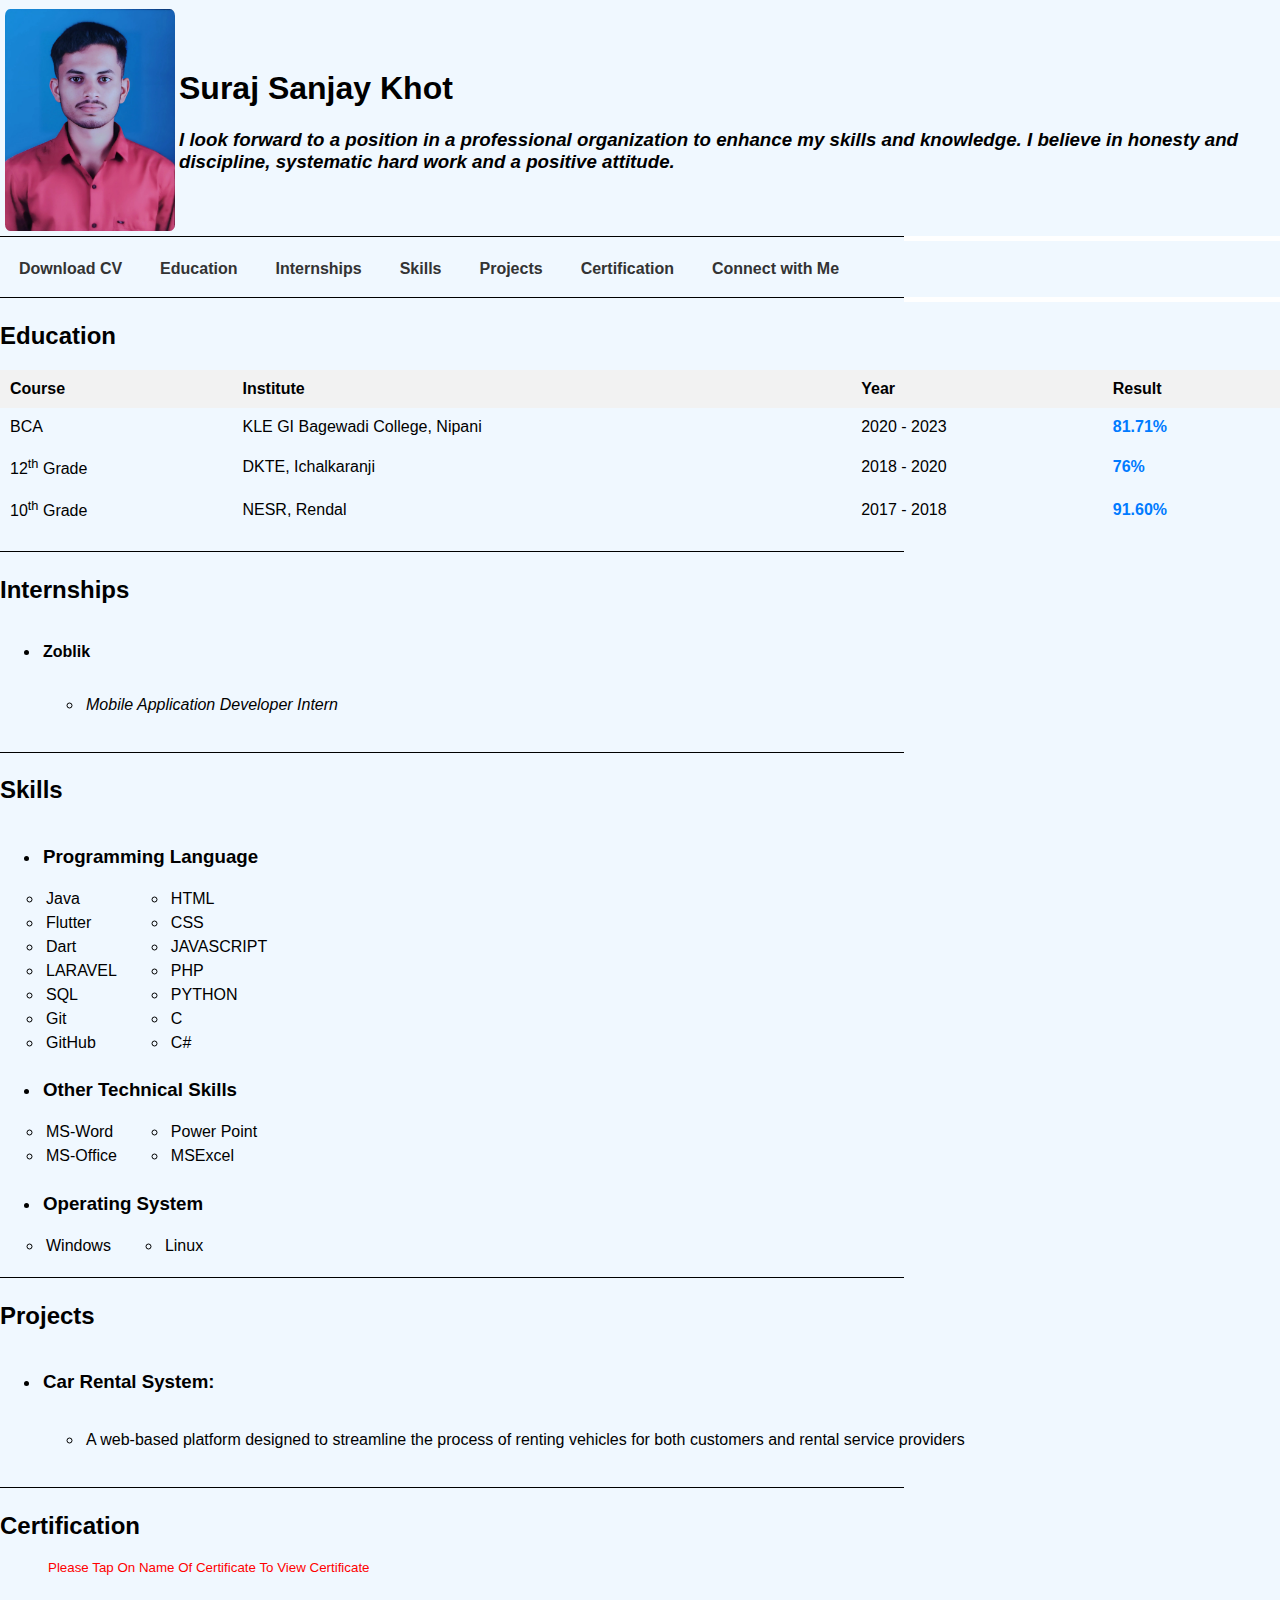
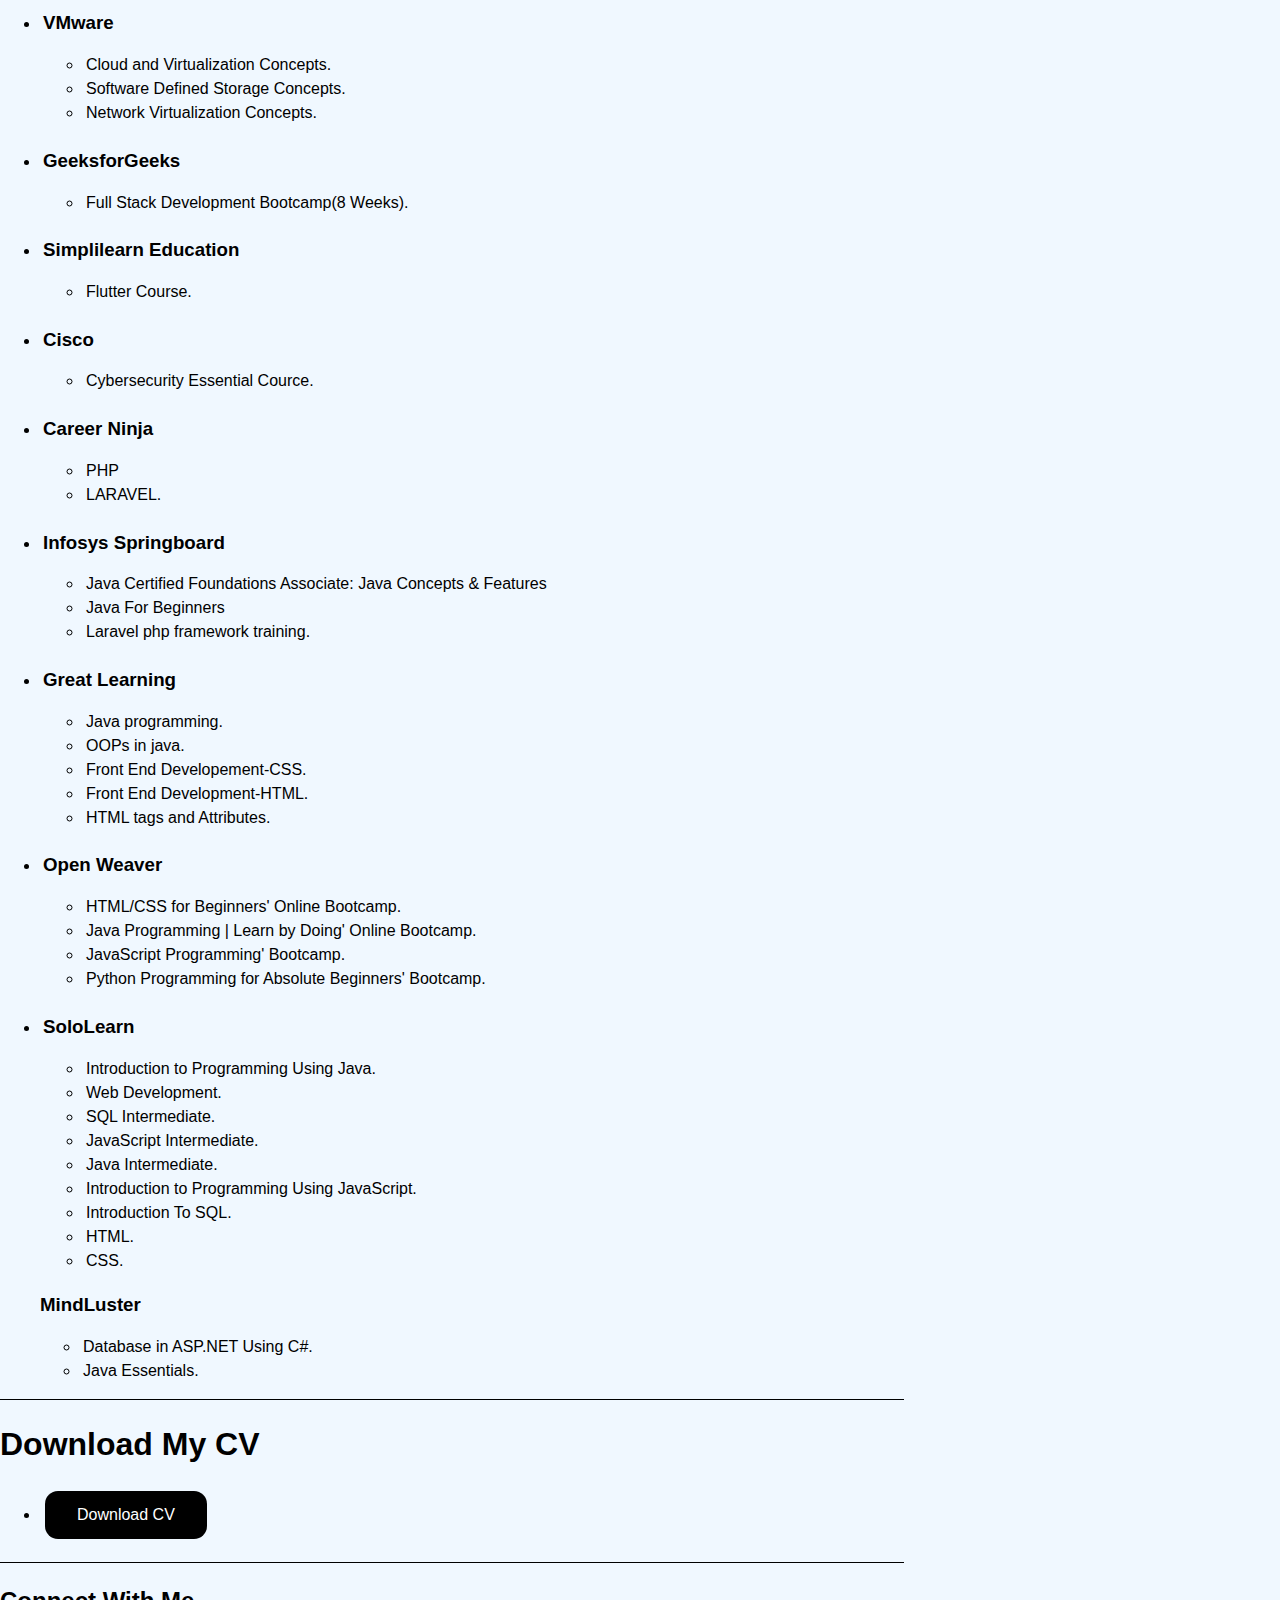
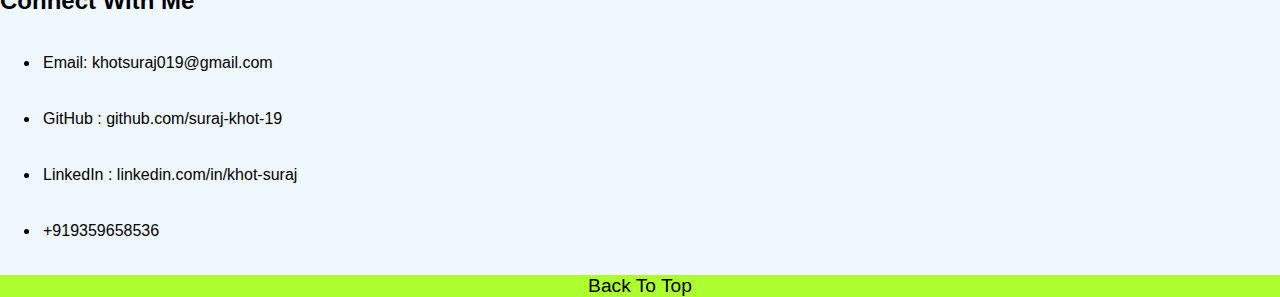
<file: index.html>
<!DOCTYPE html>
<html lang="en">

<head>
    <meta charset="UTF-8">
    <meta http-equiv="X-UA-Compatible" content="IE=edge">
    <meta name="viewport" content="width=device-width, initial-scale=1.0">
    <title>Suraj Resume</title>
    <link rel="stylesheet" href="style.css">
</head>

<body>
    <header>
        <div class="header-content">
            <table class="max">
                <td>
                    <a href="https://www.github.com/suraj-khot-19">
                        <img class="profile-image" src="the_suraj.png" alt="Suraj Khot Photo">
                    </a>
                </td>

                <div class="header-info">
                    <td>
                        <h1>Suraj Sanjay Khot</h1>
                        <p><i>
                                <h3>
                                    I look forward to a position in a professional organization to enhance my skills and knowledge. I believe in honesty and discipline, systematic hard work and a positive attitude.
                                </h3>
                            </i></p>
                    </td>
            </table>
        </div>
        </div>
        <hr>
        <div class="navigation">
            <nav>
                <ul>
                    <li><a href="#cv" class="hover-link">Download CV</a></li>
                    <li><a href="#education" class="hover-link">Education</a></li>
                    <li><a href="#internships" class="hover-link">Internships</a></li>
                    <li><a href="#skills" class="hover-link">Skills</a></li>
                    <li><a href="#projects" class="hover-link">Projects</a></li>
                    <li><a href="#Certificate" class="hover-link">Certification</a></li>
                    <li><a href="#contactme" class="hover-link">Connect with Me</a></li>
                    
                </ul>

            </nav>

        </div>
        <hr>
    </header>


    <!-- Header ends -->

    <main>

        <section id="education">
            <h2>Education</h2>
            <table class="table-hover">
                <tr>
                    <th>Course</th>
                    <th>Institute</th>
                    <th>Year</th>
                    <th>Result</th>
                </tr>
                <tr>
                    <td>BCA</td>
                    <td>KLE GI Bagewadi College, Nipani</td>
                    <td>2020 - 2023</td>
                    <td>81.71%</td>
                </tr>
                <tr>
                    <td>12<sup>th</sup> Grade</td>
                    <td>DKTE, Ichalkaranji</td>
                    <td>2018 - 2020</td>
                    <td>76%</td>
                </tr>
                <tr>
                    <td>10<sup>th</sup> Grade</td>
                    <td>NESR, Rendal</td>
                    <td>2017 - 2018</td>
                    <td>91.60%</td>
                </tr>
            </table>
            <div class="empty-space"></div>
        </section>
         
        <section id="internships">
            <hr>
            <h2>Internships</h2>
            <article>
                <ul>
                    <li>
                        <p><strong>Zoblik</strong></p>
                        <ul>
                            <li>
                                <p><i>Mobile Application Developer Intern</i></p>
                            </li>
                        </ul>
                    </li>
                </ul>
            </article>
            <hr>
        </section>

        <section id="skills">
            <h2>Skills</h2>
            <ul>
                <li>
                    <h3>Programming Language</h3>
                    <div class="skills-container">
                        <ul class="skills-list">
                            <li>Java</li>
                            <li>Flutter</li>
                            <li>Dart</li>
                            <li>LARAVEL</li>
                            <li>SQL</li>
                            <li>Git</li>
                            <li>GitHub</li>

                        </ul>
                        <ul class="skills-list">

                            <li>HTML</li>
                            <li>CSS</li>
                            <li>JAVASCRIPT</li>
                            <li>PHP</li>
                            <li>PYTHON</li>
                            <li>C</li>
                            <li>C#</li>
                        </ul>
                    </div>
                </li>
                <li>
                    <h3>Other Technical Skills</h3>
                    <div class="skills-container">
                        <ul class="skills-list">
                            <li>MS-Word</li>
                            <li>MS-Office</li>
                        </ul>
                        <ul class="skills-list">
                            <li>Power Point</li>
                            <li>MSExcel</li>
                        </ul>
                </li>
                <li>
                    <h3>Operating System</h3>
                    <div class="skills-container">
                        <ul class="skills-list">
                            <li>Windows</li>
                        </ul>
                        <ul class="skills-list">
                            <li>Linux</li>
                        </ul>
                </li>
            </ul>
            <hr>
        </section>
        <section id="projects">
            <h2>Projects</h2>
            <ul>
                <li>
                    <article>
                        <h3>Car Rental System:
                        </h3>

                        <ul>
                            <li>
                                <p>A web-based platform designed to
                                    streamline the process of renting vehicles for
                                    both customers and rental service providers</p>
                            </li>

                        </ul>
                    </article>
                </li>

            </ul>
            <hr>
        </section>
    </main>

    <section id="Certificate">
        <h2>Certification</h2>
        <p style="color: red; font-size: smaller;padding-left: 3rem;">Please Tap On Name Of Certificate To View
            Certificate</p>
        <ul>
            <li>
                <!-- 1 -->
                <h3>VMware
                </h3>

                <ul>
                    <a href="https://www.credly.com/badges/5b62bd49-ed0d-4b92-8cfe-fcea0c527d5b/public_url"
                        class="certify">
                        <li>Cloud and Virtualization Concepts.</li>
                    </a>
                    <a href="https://www.credly.com/badges/84878298-c2c9-47dd-a657-818710861389/public_url"
                        class="certify">
                        <li>Software Defined Storage Concepts.
                        </li>
                    </a>
                    <a href="https://www.credly.com/badges/7fc0bca0-d07e-4453-a80f-ac4c1251033a/public_url"
                        class="certify">
                        <li>Network Virtualization Concepts.
                        </li>
                    </a>
                </ul>
            </li>

            <!-- 1.1 -->
            <li>
                <h3>GeeksforGeeks
                </h3>

                <ul>
                    <a href="https://media.geeksforgeeks.org/courses/certificates/a0aa15c05fe4df6d89ef3e754a661077.pdf" class="certify">
                        <li>Full Stack Development Bootcamp(8 Weeks).
                        </li>
                    </a>

                </ul>
            </li>

            <!-- 1.2 -->
            <li>
                <h3>Simplilearn Education
                </h3>
            
                <ul>
                    <a href="https://certificates.simplicdn.net/share/4982814_1711353577.pdf"
                        class="certify">
                        <li>Flutter Course.
                        </li>
                    </a>
            
                </ul>
            </li>

            <!-- 2 -->
            <li>
                <h3>Cisco
                </h3>

                <ul>
                    <a href="https://drive.google.com/file/d/1-31Ov0N0xIA2oik32k1CLLvCN95Ppkh5/view?usp=drivesdk"
                        class="certify">
                        <li>Cybersecurity Essential Cource.
                        </li>
                    </a>

                </ul>
            </li>
            <!-- 3 -->
            <li>
                <h3>Career Ninja
                </h3>

                <ul>
                    <a href="https://drive.google.com/file/d/1-T58M2jeCP3Ue1_oaqJNcr5X901Jvmxm/view?usp=drivesdk"
                        class="certify">
                        <li>PHP</li>
                    </a>
                    <a href="https://drive.google.com/file/d/1zplxheW0QxIMNPF0eSvx42_r_iZ_ONuC/view?usp=drivesdk"
                        class="certify">
                        <li> LARAVEL.
                        </li>
                    </a>
                </ul>
            </li>
            <!-- 4 -->
            <li>
                <h3>Infosys Springboard
                </h3>

                <ul>
                    <a href="https://drive.google.com/file/d/1VwgcXUBlDSdRAPx2kUviYHARGHBq-EeY/view?usp=drivesdk"
                        class="certify">
                        <li>Java Certified Foundations Associate: Java Concepts & Features</li>
                    </a>
                    <a href="https://drive.google.com/file/d/1Vwk9PJ5cdRaPKGjgQr3X1OSTWkntUlVP/view?usp=drivesdk"
                        class="certify">
                        <li>Java For Beginners</li>
                    </a>
                    <a href="https://drive.google.com/file/d/1-pJvUNF-JbvEbgjmx3QuYH7UqeHo4Py2/view?usp=drivesdk"
                        class="certify">
                        <li> Laravel php framework training.
                        </li>
                    </a>
                </ul>
            </li>
            <!-- 5 -->
            <li>
                <h3>Great Learning
                </h3>

                <ul>
                    <a href="https://verify.mygreatlearning.com/verify/FDPELAWT" class="certify">

                        <li>Java programming.</li>
                    </a>

                    <a href="https://verify.mygreatlearning.com/verify/UBOWCVCC" class="certify">
                        <li>OOPs in java.
                        </li>
                    </a>

                    <a href="https://verify.mygreatlearning.com/verify/JAARKNCL" class="certify">
                        <li>Front End Developement-CSS.
                        </li>
                    </a>
                    <a href="https://verify.mygreatlearning.com/verify/DVGSTTID" class="certify">
                        <li>Front End Development-HTML.
                        </li>
                    </a>
                    <a href="https://verify.mygreatlearning.com/verify/WFTJJICR" class="certify">
                        <li>HTML tags and Attributes.
                        </li>
                    </a>
                </ul>
            </li>
            <!-- 6 -->
            <li>
                <h3>Open Weaver
                </h3>

                <ul>
                    <a href="https://kandi.verified.cv/en/verify/25215070152203" class="certify">
                        <li>HTML/CSS for Beginners' Online Bootcamp.
                        </li>
                    </a>
                    <a href="https://kandi.verified.cv/en/verify/68130953621136" class="certify">
                        <li>Java Programming | Learn by Doing' Online Bootcamp.
                        </li>
                    </a>
                    <a href="https://kandi.verified.cv/en/verify/54892320154845" class="certify">
                        <li>JavaScript Programming' Bootcamp.
                        </li>
                    </a>
                    <a href="https://kandi.verified.cv/en/verify/10318039250433" class="certify">
                        <li>Python Programming for Absolute Beginners' Bootcamp.
                        </li>
                    </a>

                </ul>
            </li>
            <!-- 7 -->
            <li>
                <h3>SoloLearn
                </h3>

                <ul>

                    <a href="https://api2.sololearn.com/v2/certificates/CC-N6ZNABCT/image/png" class="certify">
                        <li>Introduction to Programming Using Java.
                        </li>
                    </a>
                    <a href="https://api2.sololearn.com/v2/certificates/CC-DBRWJ1OP/image/png" class="certify">
                        <li>Web Development.
                        </li>
                    </a>
                    <a href="https://api2.sololearn.com/v2/certificates/CC-AKWBKZVD/image/png" class="certify">
                        <li>SQL Intermediate.
                        </li>
                    </a>
                    <a href="https://api2.sololearn.com/v2/certificates/CC-Q3NSOAM3/image/png" class="certify">
                        <li>JavaScript Intermediate.
                        </li>
                    </a>
                    <a href="https://api2.sololearn.com/v2/certificates/CC-EN2LZWEK/image/png" class="certify">
                        <li>Java Intermediate.
                        </li>
                    </a>
                    <a href="https://api2.sololearn.com/v2/certificates/CC-LHW2CLOE/image/png" class="certify">
                        <li>Introduction to Programming Using JavaScript.
                        </li>
                    </a>
                    <a href="https://api2.sololearn.com/v2/certificates/CC-WERUKY6V/image/png" class="certify">
                        <li>Introduction To SQL.
                        </li>
                    </a>
                    <a href="https://api2.sololearn.com/v2/certificates/CC-GCNWH93F/image/png" class="certify">
                        <li>HTML.
                        </li>
                    </a>
                    <a href="https://api2.sololearn.com/v2/certificates/CC-GTJVCGPY/image/png" class="certify">
                        <li>CSS.
                        </li>
                    </a>
                </ul>
            </li>
            <!-- 8 -->
            </li>
            <h3>MindLuster
            </h3>

            <ul>
                <a href="https://www.mindluster.com/student/certificate/12937223250" class="certify">
                    <li>Database in ASP.NET Using C#.
                    </li>
                </a>
                <a href="https://www.mindluster.com/student/certificate/12937225073" class="certify">
                    <li>Java Essentials.
                    </li>
                </a>
            </ul>
            </li>
            </li>
        </ul>
        <hr>
    </section>

    <section id="cv">
        <h1>Download My CV</h1>
        <ul>
            <li>
                <a href="cv.pdf" download="cv.pdf">
                    <button class="download-button">Download CV</button>
                </a>
            </li>
        </ul>
    </section>
    <hr>
    </main>

    <!-- Main Section Ends -->

    <footer id="contactme">
        <h2 id="contact">Connect With Me</h2>
        <ul>
            <li>
                <p>Email: <a href="mailto: khotsuraj019@gmail.com" class="vv">khotsuraj019@gmail.com</a></p>
            </li>
            <li>
                <p>GitHub : <a href="https://github.com/suraj-khot-19/" class="vv">github.com/suraj-khot-19</a></p>
            </li>
            <li>
                <p>LinkedIn : <a href="https://www.linkedin.com/in/khot-suraj" class="vv">linkedin.com/in/khot-suraj</a>
                </p>
            </li>
            <li> <a href="tel:+919359658536" class="vv">
                    <p>+919359658536</p>
            </li>
            </a>
        </ul>
        <a class="end" href="#">Back To Top</a>
    </footer>

    <script src="script.js"></script>

</body>

</html>
</file>
<file: style.css>
*
{
    background-color: aliceblue;
}
body {
    margin: 0;
    padding: 0;
    font-family: Arial, Helvetica, sans-serif;
    
}

/* Header Styles */
header {
    background-color: white;
}

header a:hover {
    background-color: #77afeb;
}
.header-content {
    padding:2px 2px 2px 2px ;
}
.header-info{
    padding:2px 2px 2px 2px;
}
.profile-image {
    width: 170px;
    float: left;
    border: 5px snow grey;
    border-radius: 3%;
}

.navigation {
    font-weight: bold;
    padding: 1rem 1rem;
}

.navigation ul {
    list-style-type: none;
    margin: 0;
    padding: 0;
}
/* table */
.max table {
    border-collapse: collapse;
}
.max td {
    border: none;
}

/* Navigation Styles */
nav ul {
    list-style-type: none;
    margin: 0;
    padding: 0;
    display: flex;
}

nav ul li {
    margin-right: 2rem;
}

.hover-link {
    color: #333;
    text-decoration: none;
    transition: color 0.3s ease;
}

.hover-link:hover {
    color: #007bff;
}

 
/* Style for the education table */
.table-hover {
  width: 100%;
  border-collapse: collapse;
}

/* Style for table headers */
.table-hover th {
  background-color: #f2f2f2;
  padding: 10px;
  text-align: left;
}

/* Style for table data */
.table-hover td {
  padding: 10px;
}

/* Style for alternating row colors */
.table-hover tr:nth-child(even) {
  background-color: #f9f9f9;
}

/* Style for superscript in course names */
.table-hover td sup {
  font-size: 80%;
}

/* Style for result cells */
.table-hover td:last-child {
  color: #007bff;
  font-weight: bold;
}

.empty-space {
  height: 20px; /* Adjust the height as needed */
}

a {
    text-decoration: none;
    color: black;
}

.hover-link {
    transition: font-size 0.3s;
}

.hover-link:hover {
    color: aqua;
    background-color: white;
}

.skills-container {

    display: flex;
    justify-content: left;
    gap: 3rem;
}

.skills-list {
    
    padding: 0;
}

li {
    padding: 3px 3px 3px 3px;
}

.skills-list li:hover {
    background-color: #b693934b;
}

.end {
    display: flex;
    justify-content: center;
    background-color: greenyellow;
    font-size: larger;
    font-family: 'Lucida Sans', 'Lucida Sans Regular', 'Lucida Grande', 'Lucida Sans Unicode', Geneva, Verdana, sans-serif;
}

.navigation {
    display: flex;
    justify-content: left;
    gap: 20px;
}

/* button */
button {
    background-color: black;
    border: none;
    color: white;
    padding: 15px 32px;
    font-size: 16px;
    margin: 4px 2px;
    cursor: pointer;
    border-radius: 13px;
}

button:hover {
    background-color: purple;
}

button:active {
    background-color: blue;
}
hr {
    margin: 0;
    border: 0;
    padding: 2px 2px;
    border-top: 1px solid black;
    width: 100vh;
}


.certify :hover {
    color: #007bff;
    font-weight: bold;
    font-family: cursive;
}
 .vv:hover {
    color: #007bff;
    font-weight: bold;
    font-family: Georgia, 'Times New Roman', Times, serif;
}
</file>
